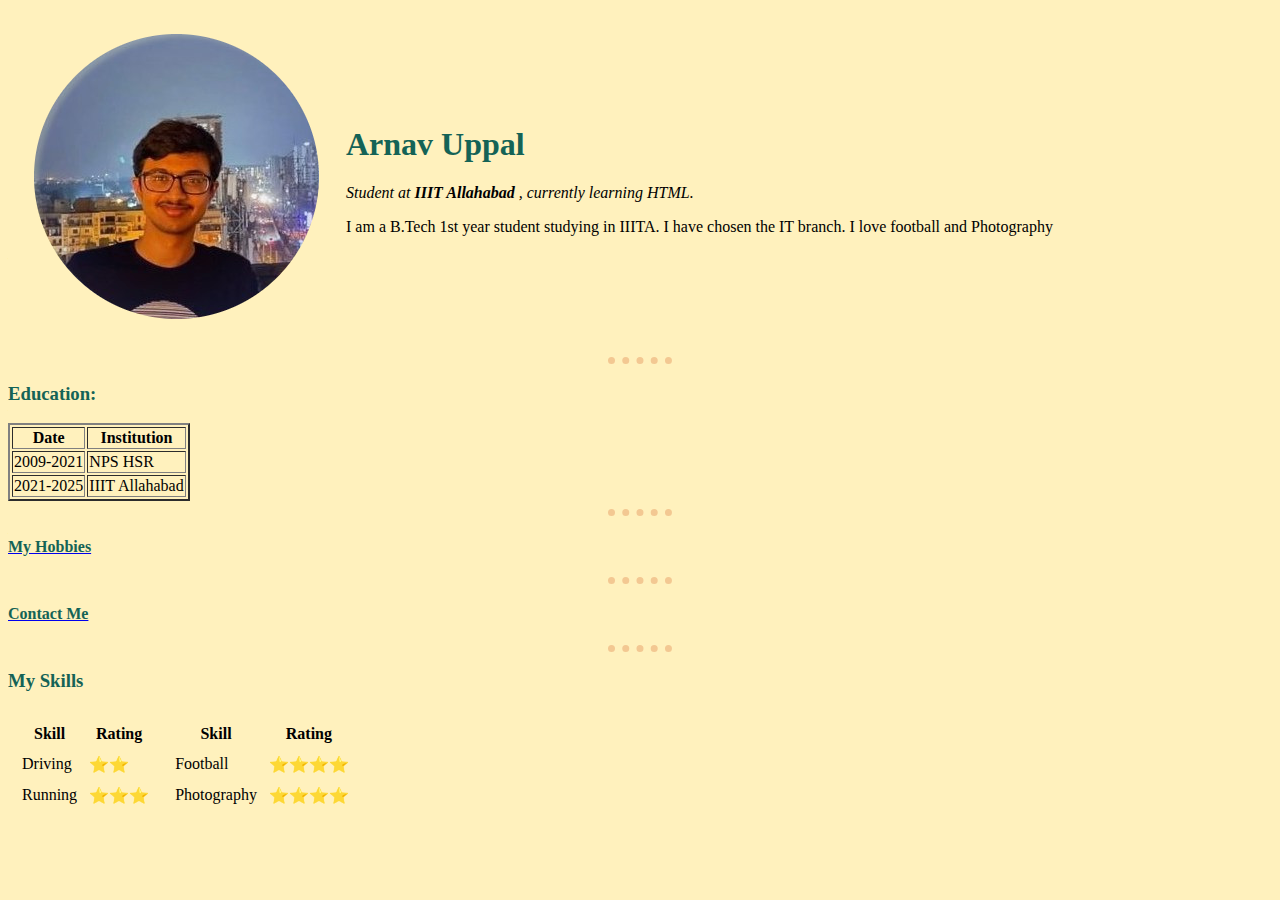
<file: HTML - Personal Site/index.html>
<!DOCTYPE html>
<html>
  <head>
    <meta charset="utf-8">
    <title> Arnav's Personal Site</title>
    <link rel="stylesheet" href="css/styles.css">
  </head>

  <body>
    <table cellspacing=25>
      <tr>
        <td>
          <img src="Images/Arnav.png" alt="Arnav Picture">
        </td>
        <td>
          <h1>Arnav Uppal</h1>
          <p><em>Student at <strong>IIIT Allahabad</strong> , currently learning HTML.</em></p>
          <p>I am a B.Tech 1st year student studying in IIITA. I have chosen the IT branch. I love football and Photography</p>
        </td>
      </tr>
    </table>
    <hr>
    <h3>Education:</h3>
    <table border='2'>
      <thead>
        <th>Date</th>
        <th>Institution</th>
      </thead>
      <tbody>
        <tr>
          <td>2009-2021</td>
          <td>NPS HSR</td>
        </tr>
        <tr>
          <td>2021-2025</td>
          <td>IIIT Allahabad</td>
        </tr>
      </tbody>
    </table>
    <hr>
    <a href="MyHobbies.html"><h4>My Hobbies</h4></a>
    <hr>
    <a href="ContactMe.html"><h4>Contact Me</h4></a>
    <hr>
    <h3>My Skills</h3>
    <table>
      <tr>
        <td>
        <table cellspacing=10>
          <thead>
            <th>Skill</th>
            <th>Rating</th>
          </thead>
          <tbody>
            <tr>
              <td>Driving</td>
              <td>⭐⭐</td>
            </tr>
            <tr>
              <td>Running</td>
              <td>⭐⭐⭐</td>
            </tr>
          </tbody>
        </table>
      </td>

      <td>
      <table cellspacing=10>
        <thead>
          <th>Skill</th>
          <th>Rating</th>
          </th>
        </thead>
        <tbody>
          <tr>
            <td>Football</td>
            <td>⭐⭐⭐⭐</td>
          </tr>
          <tr>
            <td>Photography</td>
            <td>⭐⭐⭐⭐</td>
          </tr>
        </tbody>
      </table>
      <td>
    </tr>
    </table>

    </body>
</html>
</file>
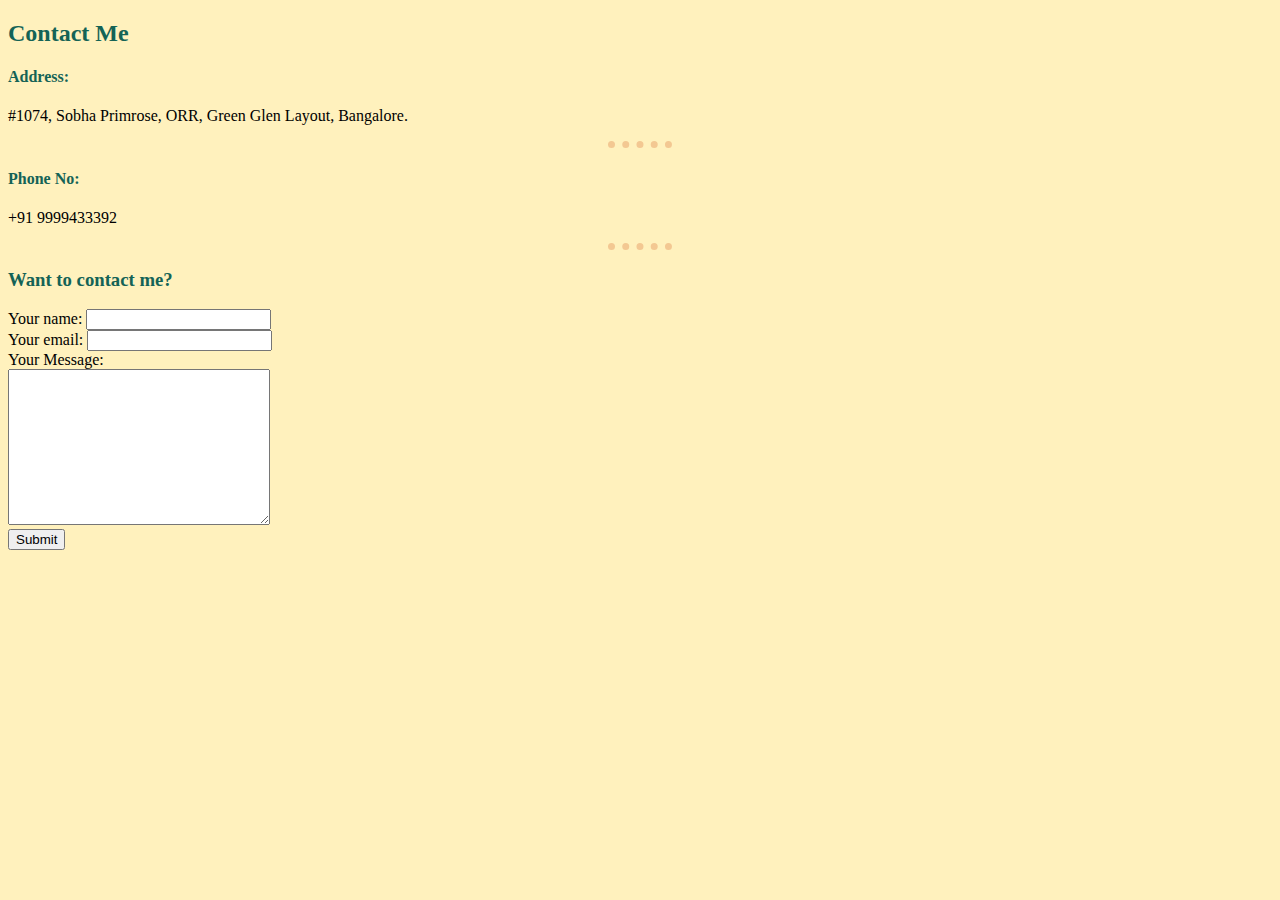
<file: HTML - Personal Site/ContactMe.html>
<!DOCTYPE html>
<html>
  <head>
    <meta charset="utf-8">
    <title>Contact Me</title>
    <link rel="stylesheet" href="css/styles.css">
  </head>
  <body>
    <h2>Contact Me</h2>
    <h4>Address:</h4>
    <p>#1074, Sobha Primrose, ORR, Green Glen Layout, Bangalore.</p>
    <hr>
    <h4>Phone No:</h4>
    <p>+91 9999433392</p>
    <hr>
    <h3>Want to contact me?</h3>
    <form class="" action="mailto:auppal2803@gmail.com" method="post" enctype="text/plain">
      <label for="">Your name:</label>
      <input type="text" name="yourName" value="">
      <br>
      <label for="">Your email:</label>
      <input type="email" name="yourEmail" value="">
      <br>
      <label for="">Your Message:</label>
      <br>
      <textarea name="name" rows="10" cols="30"></textarea><br>
      <input type="submit" name="SubmitMessage">
    </form>

  </body>
</html>
</file>
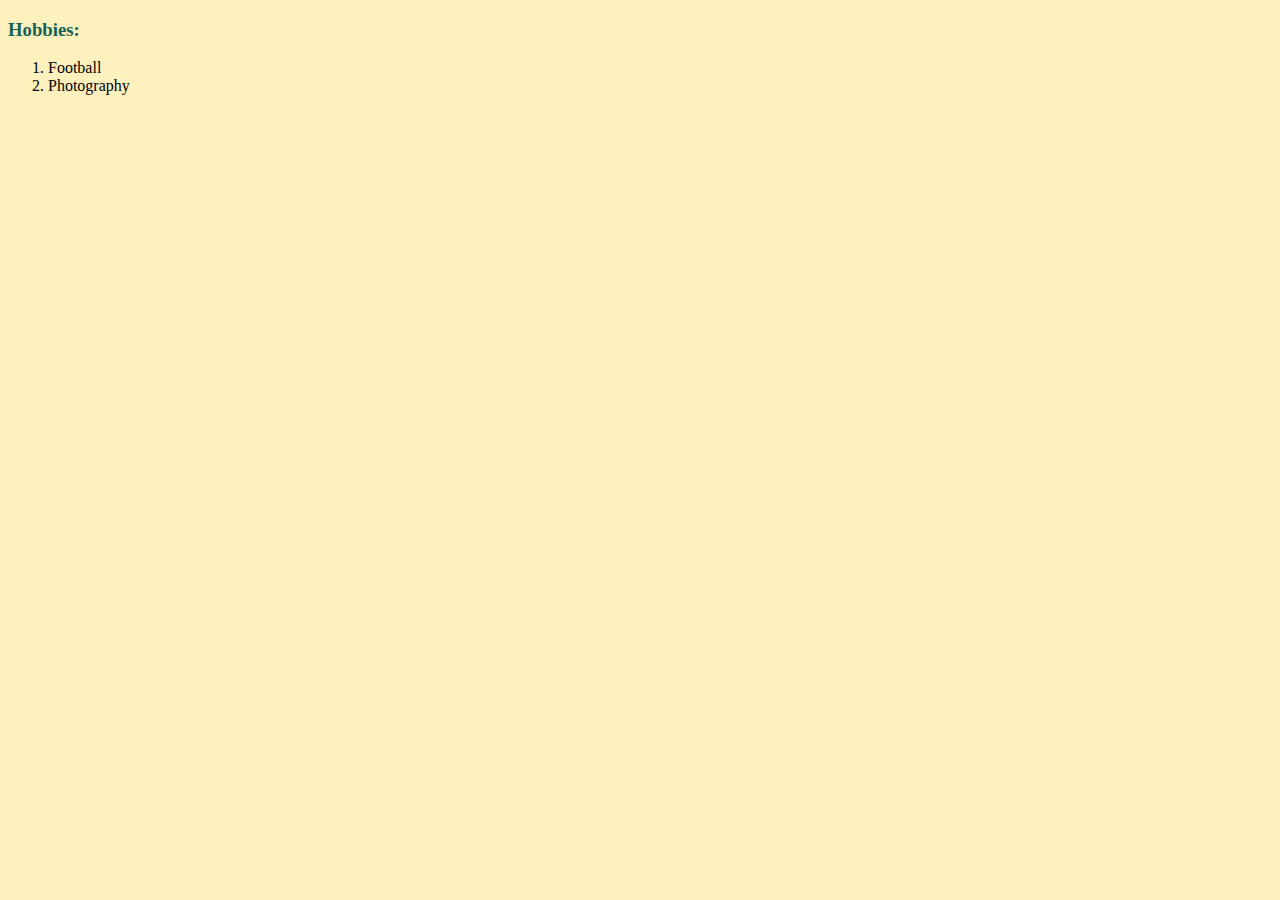
<file: HTML - Personal Site/MyHobbies.html>
<!DOCTYPE html>
<html>
  <head>
    <meta charset="utf-8">
    <title>My Hobbies</title>
    <link rel="stylesheet" href="css/styles.css">
  </head>
  <body>
    <h3>Hobbies:</h3>
    <ol>
      <li>Football</li>
      <li>Photography </li>
    </ol>
  </body>
</html>
</file>
<file: HTML - Personal Site/css/styles.css>
body{
  background-color: #FFF1BD;
}

hr{
  border-color: #F3C892;
  border-style: none;
  border-top-style: dotted;
  border-width:7px;
  width: 5%;

}

h1{
  color: #146356;
}

h2{
  color: #146356;
}

h3{
  color: #146356;
}

h4{
  color: #146356;
}
</file>
